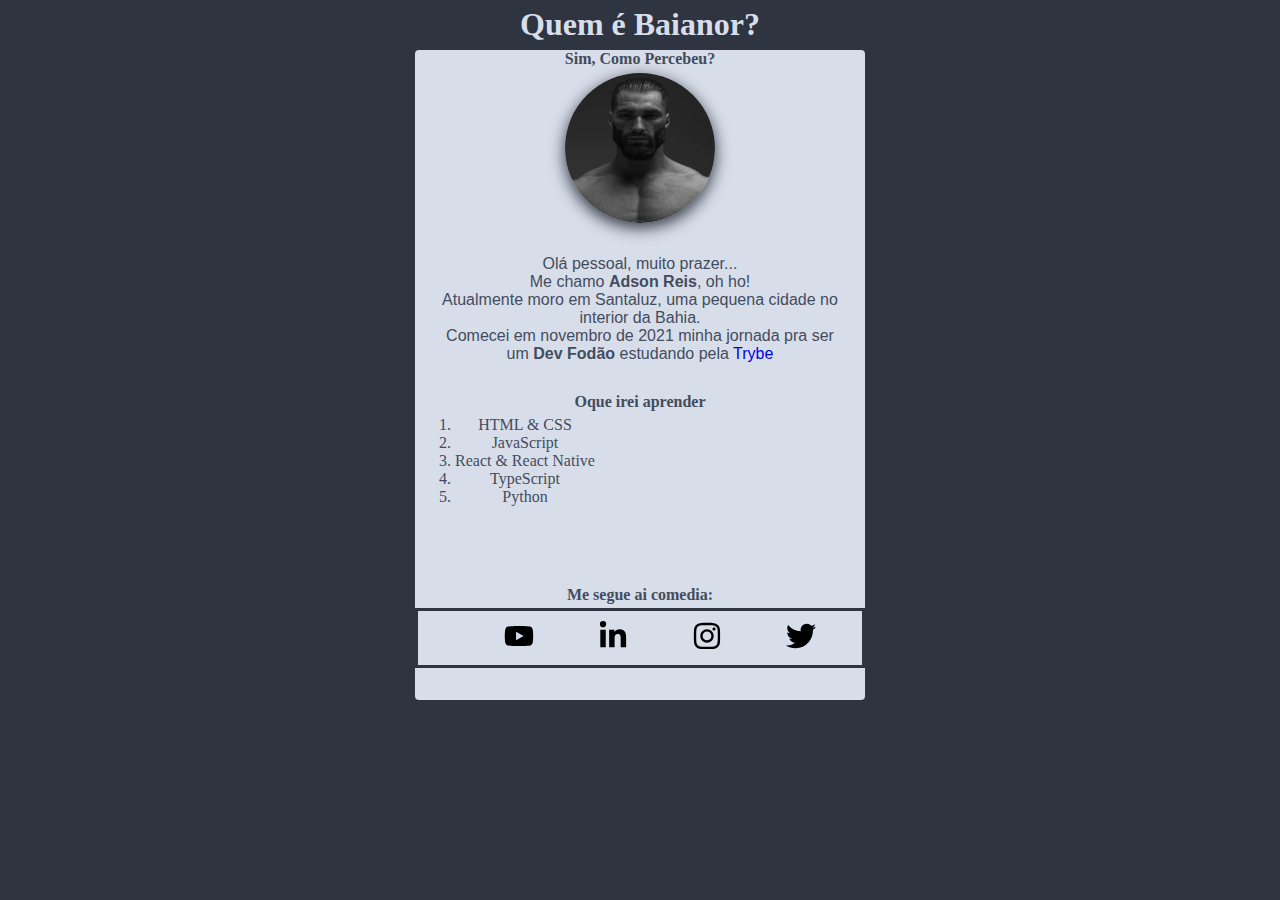
<file: bloco-03/3.2-html/index.html>
<!DOCTYPE html>
<html lang="en">
  <head>
    <meta charset="UTF-8" />
    <meta http-equiv="X-UA-Compatible" content="IE=edge" />
    <meta name="viewport" content="width=device-width, initial-scale=1.0" />
    <title>Baianor</title>
    <link rel="preconnect" href="https://fonts.googleapis.com" />
    <link rel="preconnect" href="https://fonts.gstatic.com" crossorigin />
    <link
      href="https://fonts.googleapis.com/css2?family=Source+Code+Pro&display=swap"
      rel="stylesheet"
    />
    <link rel="stylesheet" href="style.css" />
  </head>

  <body>
    <h1 id="title">Quem é Baianor?</h1>

    <section>
      <!-- <menu>
        <img src="img/github-brands.svg" alt="github logo" />
        <a href="http://github.com/BaianorASR" target="_blank">Github</a>
        <img src="img/code-branch-solid.svg" alt="git" />
      </menu> -->
      
      <div id="imgtitle">Sim, Como Percebeu?</div>
      <img id="imgpercebeu" src="img/como-percebeu.webp" alt="Chad foto" />

      <p id="description">
        Olá pessoal, muito prazer... <br />
        Me chamo <strong>Adson Reis</strong>, oh ho!<br />
        Atualmente moro em Santaluz, uma pequena cidade no interior da Bahia.<br />
        Comecei em novembro de 2021 minha jornada pra ser um
        <strong>Dev Fodão</strong> estudando pela
        <a href="https://betrybe.com" target="_blank">Trybe </a>
      </p>
      
      <h2>Oque irei aprender</h2>
      <ol id="oqueAprender">
        <li>HTML & CSS</li>
        <li>JavaScript</li>
        <li>React & React Native</li>
        <li>TypeScript</li>
        <li>Python</li>
      </ol>
      <div class="mesegue">
        <h2 id="titlemesegue">Me segue ai comedia:</h2>
        <ul>
          <li>
            <a href="https://myanimelist.net/profile/AdsonReis" target="_blank">
              <img class="social" src="./img/youtube-brands.svg" alt="" />
            </a>
          </li>

          <li>
            <a href="https://www.linkedin.com/in/baianorasr/" target="_blank">
              <img src="img/linkedin-in-brands.svg" alt="" />
            </a>
          </li>

          <li>
            <a href="https://www.instagram.com/BaianorASR/" target="_blank">
              <img src="./img/instagram-brands.svg" alt="" />
            </a>
          </li>

          <li>
            <a href="https://twitter.com/BaianorASR" target="_blank">
              <img src="./img/twitter-brands.svg" alt="" />
            </a>
          </li>
        </ul>
      </div>
    </section>
  </body>
</html>
</file>
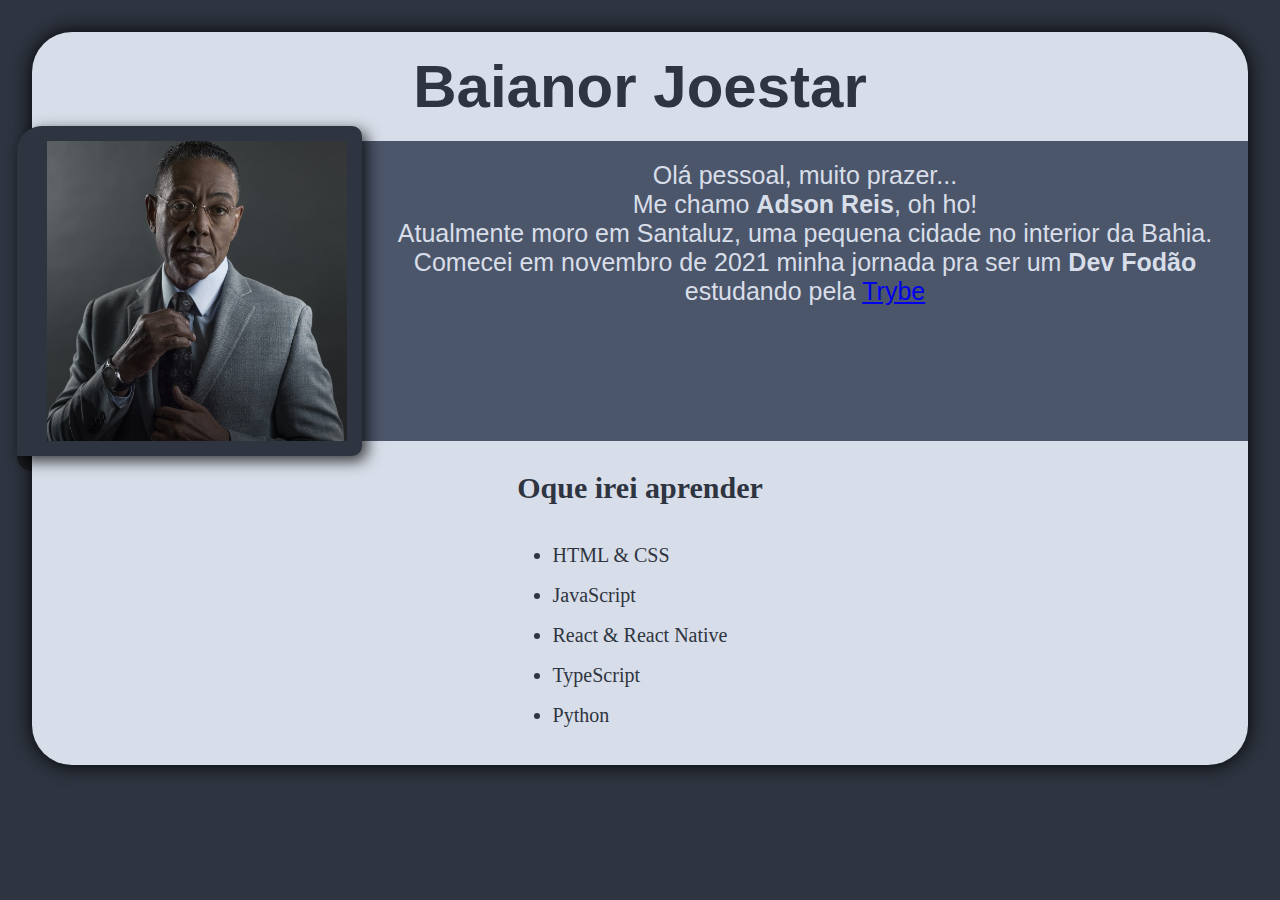
<file: bloco-03/3.3-html/index.html>
<!DOCTYPE html>
<html lang="en">
  <head>
    <meta charset="UTF-8" />
    <meta http-equiv="X-UA-Compatible" content="IE=edge" />
    <meta name="viewport" content="width=device-width, initial-scale=1.0" />
    <title>Baianor</title>
    <link rel="preconnect" href="https://fonts.googleapis.com" />
    <link rel="preconnect" href="https://fonts.gstatic.com" crossorigin />
    <link rel="stylesheet" href="style.css" />
  </head>

  <body>
    <div id="fundo">

      <div class="conteiner">
        <h1 id="title">Baianor Joestar</h1>
        <div class="conteudo">
          <img src="img/nao-somos-iguais.jpg" alt="minha-foto" id="minha-foto" />
          <div id="minha-foto-barra"></div>
          
          <p id="description">
            Olá pessoal, muito prazer... <br />
            Me chamo <strong>Adson Reis</strong>, oh ho!<br />
            Atualmente moro em Santaluz, uma pequena cidade no interior da Bahia.<br />
            Comecei em novembro de 2021 minha jornada pra ser um
            <strong>Dev Fodão</strong> estudando pela
            <a href="https://betrybe.com" target="_blank">Trybe </a>
          </p> 
        </div>
      </div>
      
      
      <div class="conteiner-abaixo">
        <h2>Oque irei aprender</h2>
        <div class="conteudo-abaixo">
          <ul id="oqueAprender">
            <li>HTML & CSS</li>
            <li>JavaScript</li>
            <li>React & React Native</li>
            <li>TypeScript</li>
            <li>Python</li>
          </ul>
        </div>
      </div>
      
    </div>
    </body>
    </html>
</file>
<file: bloco-03/3.2-html/style.css>
*{
  margin:0
}

body {
  background-color: #2e3440;
  color: #434c5e;
}

#title {
  color: #d8dee9;
  text-align: center;
  margin: 0.4rem;
}

section {
  width:450px;
  height: 650px;
  font-family: Roboto;
  background: #d8dee9;
  border-radius: 4px;
  margin: auto;
}

menu{
  display: inline-block;
  gap: 1rem;
  /* justify-content:center; */
  width: 30px;
  text-align: center;
}

a{
  margin-top: 0;
  text-decoration: none;
}

#imgpercebeu {
  width:150px;
  display: flex;
  margin: 5px auto 2rem ;
  border-radius: 50%;
  box-shadow: 0px 0.3rem 1rem #2e3440;
}

#imgtitle{
  text-align: center;
  font-weight: bold;
}

#description {
  font-family: -apple-system, BlinkMacSystemFont, 'Segoe UI', Roboto, Oxygen, Ubuntu, Cantarell, 'Open Sans', 'Helvetica Neue', sans-serif;
  padding: 0 20px;
  text-align: center;
}

h2{
  margin-top: 30px;
  font-size: 1rem;
  text-align: center;
  margin-bottom: 0.3rem;
}
.mesegue{
  /* position: relative; */
  margin-top: 80px;==>
}

.mesegue ul{
  text-align: center;
  border: #2e3440 solid;
  left: 0;
  right: 0;
} 

.mesegue li{
  display: inline;
  list-style: none;
  padding: 20px;
  gap: 50px;
}

.mesegue img{
  width: 30px;
  height: 30px;
  margin: 10px;
}
 #oqueAprender{
   display: inline-block;
   text-align: center;
   
 }
</file>
<file: bloco-03/3.3-html/style.css>
* {
  margin: 0;
  padding: 0;
}
body {
  margin: 2rem;
  background-color:#2E3440;
  color: #2E3440;
}

#fundo {
  background-color: #d8dee9;
  border-radius: 40px;
  box-shadow: 0px 0px 20px #000000;
}

#title {
  text-align: center;
  /* margin: 30px; */
  padding: 20px;
  font-size: 60px;
  font-family: "Franklin Gothic Medium", "Arial Narrow", Arial, sans-serif;
}

#minha-foto {
  border: 15px solid #2E3440;
  border-left: 30px #2E3440 solid;
  border-radius: 25px 10px 10px 0;
  width: 300px;
  height: 300px;
  object-fit: cover;
  float: left;
  margin-left: -15px;
  top: -15px;
  /* padding: 15px; */
  background-color: #2e3440;
  position: absolute;
  box-shadow: 5px 5px 15px #000000c4;
}
#minha-foto-barra {
  position: absolute;
  background-color: #1d2025;
  width: 15px;
  height: 15px;
  z-index: -1;
  bottom: -30px;
  left: -15px;
  border-radius: 0 0 0 15px;
}

.conteiner {
}

.conteudo {
  background-color: #4c566a;
  height: 300px;
  position: relative;

}

#description {
  position: absolute;
  text-align: center;
  left:330px;
  color: #D8DEE9;
  padding: 10px;
  margin: 10px;
  font-family: Arial, Helvetica, sans-serif;
  font-size: 25px;
}

.conteiner-abaixo {
  text-align: center;
}

h2 {
  padding: 30px;
  font-size:30px
}

.conteudo-abaixo {
  display: inline-block;
  padding-bottom: 30px;
  text-align: left;
  font-size: 20px;
}

.conteudo-abaixo li {
  line-height: 40px;
}
</file>
